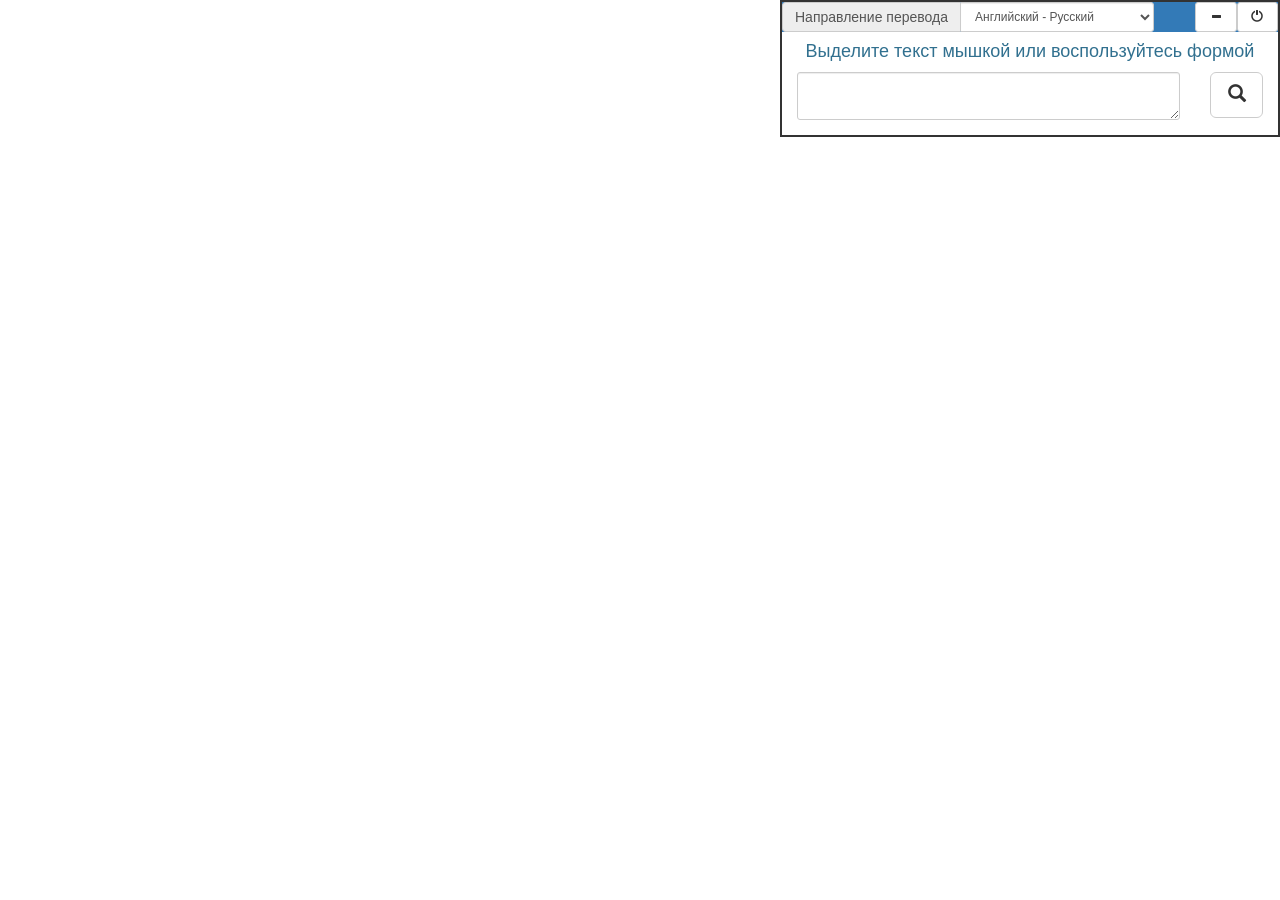
<file: index.html>
<!DOCTYPE HTML>
<html>
<head>
  <meta charset="UTF-8">
  
  <style>
    #widget{
      width : 500px;
      
      box-sizing : border-box;
     /* overflow: auto;*/
      border: 2px solid;
      position: fixed;
      top : 0px;
      right : 0px;
      z-index: 1000; 
    }
  </style>
  <link rel="stylesheet" href="bootstrap/css/bootstrap.css">
</head>
<body>
<div id='widget'>
  <div class='container-fluid'>
    <div class='row bg-primary'>
      <div class='col-xs-9 input-group pull-left'>
        
          <span class="input-group-addon">Направление перевода</span>
          <select class='form-control input-sm'>
            <option selected='' value='en-ru'>Английский - Русский</option>
            <option value='ru-en'>Русский - Английский</option>
            <option value='ru-ru'>Русский - Русский</option>
          </select>
        
      </div>
      <div class=' col-xs-1 col-xs-offset-1 btn btn-default btn-sm'>
        <span class="glyphicon glyphicon-minus" aria-hidden="true"></span>
      </div>
      <div class='col-xs-1 btn btn-default btn-sm'>
        <span class="glyphicon glyphicon-off" aria-hidden="true"></span>
      </div>
    </div>
    <div class='row'>
      <div class='col-xs-12'>
        <h4 class='text-info text-center'>Выделите текст мышкой или воспользуйтесь формой</h4>
      </div>
    </div>
    <form id='searchForm' class='form-horizontal'>
      <div class='form-group'>
        <div class='col-xs-10'>
          <textarea class='form-control input-sm'></textarea>
        </div>
        <div class='col-xs-2'>
          <button class='btn btn-default btn-block btn-lg'>
            <span class="glyphicon glyphicon-search" aria-hidden="true"></span>
          </button>
        </div>
      </div>
    </form>
  </div>
</div>
</body>
</html>


<!--
function addPrefixesToId() {

}
-->
</file>
